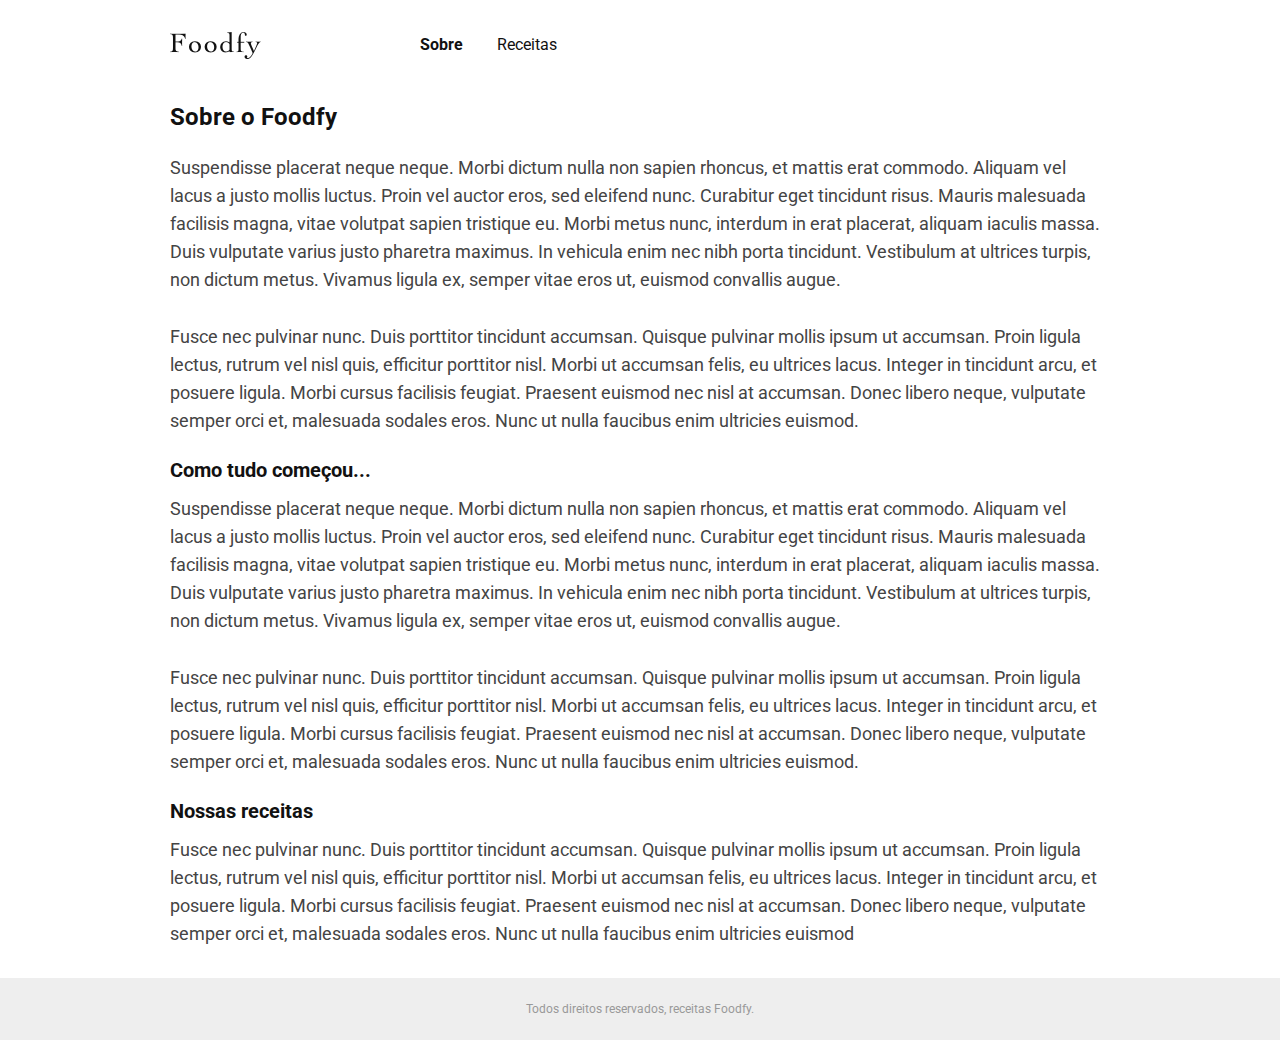
<file: about.html>
<!DOCTYPE html>
<html lang="en">
<head>
  <meta charset="UTF-8">
  <meta http-equiv="X-UA-Compatible" content="IE=edge">
  <meta name="viewport" content="width=device-width, initial-scale=1.0">
  <link rel="stylesheet" href="style.css">
  <title>Foodfy</title>
</head>
<body>
  <header>
    <nav>
      <a href="/index.html" class="logo"><img src="/assets/logo.png" alt="Logo"></a>
      <a href="/about.html" class="link1 about">Sobre</a>
      <a href="/recipes.html" class="link2">Receitas</a>
    </nav>
  </header>
  
  <main>
    <h2>Sobre o Foodfy</h2>
    <p class="about">
      Suspendisse placerat neque neque. Morbi dictum nulla non sapien rhoncus, et mattis erat commodo. Aliquam vel 
      lacus a justo mollis luctus. Proin vel auctor eros, sed eleifend nunc. Curabitur eget tincidunt risus. Mauris malesuada 
      facilisis magna, vitae volutpat sapien tristique eu. Morbi metus nunc, interdum in erat placerat, aliquam iaculis massa. 
      Duis vulputate varius justo pharetra maximus. In vehicula enim nec nibh porta tincidunt. Vestibulum at ultrices turpis, 
      non dictum metus. Vivamus ligula ex, semper vitae eros ut, euismod convallis augue.</p>
      <br>
      <p class="about">
      Fusce nec pulvinar nunc. Duis porttitor tincidunt accumsan. Quisque pulvinar mollis ipsum ut accumsan. Proin ligula 
      lectus, rutrum vel nisl quis, efficitur porttitor nisl. Morbi ut accumsan felis, eu ultrices lacus. Integer in tincidunt arcu, et 
      posuere ligula. Morbi cursus facilisis feugiat. Praesent euismod nec nisl at accumsan. Donec libero neque, vulputate 
      semper orci et, malesuada sodales eros. Nunc ut nulla faucibus enim ultricies euismod.
    </p>
    <h3>Como tudo começou...</h3>
    <p class="about">
      Suspendisse placerat neque neque. Morbi dictum nulla non sapien rhoncus, et mattis erat commodo. Aliquam vel 
      lacus a justo mollis luctus. Proin vel auctor eros, sed eleifend nunc. Curabitur eget tincidunt risus. Mauris malesuada 
      facilisis magna, vitae volutpat sapien tristique eu. Morbi metus nunc, interdum in erat placerat, aliquam iaculis massa. 
      Duis vulputate varius justo pharetra maximus. In vehicula enim nec nibh porta tincidunt. Vestibulum at ultrices turpis, 
      non dictum metus. Vivamus ligula ex, semper vitae eros ut, euismod convallis augue.</p>
      <br>
     <p class="about"> Fusce nec pulvinar nunc. Duis porttitor tincidunt accumsan. Quisque pulvinar mollis ipsum ut accumsan. Proin ligula 
  	  lectus, rutrum vel nisl quis, efficitur porttitor nisl. Morbi ut accumsan felis, eu ultrices lacus. Integer in tincidunt arcu, et 
      posuere ligula. Morbi cursus facilisis feugiat. Praesent euismod nec nisl at accumsan. Donec libero neque, vulputate 
      semper orci et, malesuada sodales eros. Nunc ut nulla faucibus enim ultricies euismod.
    </p>
    <h3>Nossas receitas</h3>
    <p class="about">
      Fusce nec pulvinar nunc. Duis porttitor tincidunt accumsan. Quisque pulvinar mollis ipsum ut accumsan. Proin ligula 
      lectus, rutrum vel nisl quis, efficitur porttitor nisl. Morbi ut accumsan felis, eu ultrices lacus. Integer in tincidunt arcu, et 
      posuere ligula. Morbi cursus facilisis feugiat. Praesent euismod nec nisl at accumsan. Donec libero neque, vulputate 
      semper orci et, malesuada sodales eros. Nunc ut nulla faucibus enim ultricies euismod
    </p>
  </main>
  
  <footer>
    <p>Todos direitos reservados, receitas Foodfy.</p>
  </footer>

</body>
</html>
</file>
<file: style.css>
@import url('https://fonts.googleapis.com/css2?family=Roboto:ital,wght@0,300;0,400;0,500;0,700;1,500;1,700&display=swap');

* {
  margin: 0;
  border: 0;
  padding: 0;
}
body {
  background: white;
  font-family: 'Roboto', sans-serif;
}
header {
  margin: 0 auto;
  padding: 32px;
  max-width: 940px;
}
header nav {
  max-width: 940px;
  position: relative;
}
header nav .logo {
  margin: 0 auto;
  position: absolute;
}
header nav .link1{
  margin-left: 250px;
}
header nav .link1.about, .link2.recipe {
  font-weight: bold;
}
header nav .link2{
  margin-left: 30px;
}
header nav .link1, .link2 {
  text-decoration: none;
  color: #111111 ;
  font-size: 16px;
  line-height: 26px;
}
.wrapper {
  display: grid;
  grid-template-columns: 2fr 1fr;
  align-items: center;
  max-width: 940px;
  margin: 0 auto;
  background-color:#FBDFDB ;
  border-radius: 30px;
}
.wrapper_content,
.wrapper_img {
  padding: 24px;
}
.wrapper_content h1 {
  color: #111111;
  font-weight: bold;
  font-size: 32px;
  line-height: 42px;
  margin: 0 0 0 36px;
}
.wrapper_content p {
  color: #000;
  font-size: 18px;
  line-height: 28px;
  opacity: 0.7;
  margin: 10px 0 0 36px;
}
.wrapper_img {
  width: 100%;
}
.mini_wrapper{
  margin: 50px auto 20px auto ;
  max-width: 940px;
  font-size: 16px;
  line-height: 26px;
  font-weight: bold;
  color: #111111;
}
/*=== CARDS === */
.cards {
  display: grid;
  grid-template-columns: 1fr 1fr 1fr;
  gap: 20px;
  max-width: 940px;
  margin: 0 auto;
}
.card {
  background-color:white;
  border-radius: 8px;
}
.card:hover {
  cursor: pointer;
}
.card__image {
  width: 100%;
  border-radius: 15px 15px 15px 15px;
}
.card__content p {
  margin: 20px 0 5px 0;
  font-size: 18px;
  color: #111111;
}
.card_content p,
.card__info p {
  margin: 0;
}
.card__info p {
  font-size: 14px;
  color: #777777;
}
footer {
  padding: 20px;
  margin-top: 30px;
  background: #EEEEEE;
}
footer p {
  text-align: center;
  font-size: 12px;
  line-height: 22px;
  color: #999999;
}
/* === PAGE ABOUT === */

main h2,
main h3,
main p {
  margin: 0 auto;
  max-width: 940px;
}
main h2 {
  padding: 10px;
  font-size: 24px;
  line-height: 34px;
  color: #111111;
  font-weight: bold;
}
main p.about {
  padding-top: 10px;
  color: #444444;
  font-size: 18px;
  line-height: 28px;
}
main h3 {
  padding-top: 20px;
  color: #111111;
  font-size: 20px;
  line-height: 30px;
  font-weight: bold;
}
/*=== MODAL ===*/
.modal-overlay {
  position: fixed;
  width: 100%;
  height: 100%;
  background-color: rgba(0, 0, 0, 0.7);
  top: 0;
  opacity: 0;
  visibility: hidden;
}
.modal {
  position: relative;
  width: 50%;
  height: 70%;
  background-color: white;
  margin: 25vh auto;
  border-radius: 16px;
}
.modal .close-modal {
  color: #999999;
  position: absolute;
  left: 0;
  right: 0;
  text-align: center;
  bottom: 3%;
  cursor: pointer
}
.modal-overlay.active {
  opacity: 1;
  visibility: visible;
}

.modal-content img {
  border-radius: 15px;
  position: absolute;
  width: 90%;
  height: 50%;
  left: 5%;
  top:8%;
}
.modal-content .title {
  font-size: 24px;
  line-height: 34px;
  font-weight: normal;
  position: absolute;
  right: 0;
  left: 0;
  top: 57%;
  text-align: center;
}
.modal-content .author {
  font-size: 18px;
  line-height: 28px;
  color: #777777;
  position: absolute;
  top: 69%;
  left: 0;
  right: 0;
  text-align: center;
  margin-top: 5px;
}
</file>
